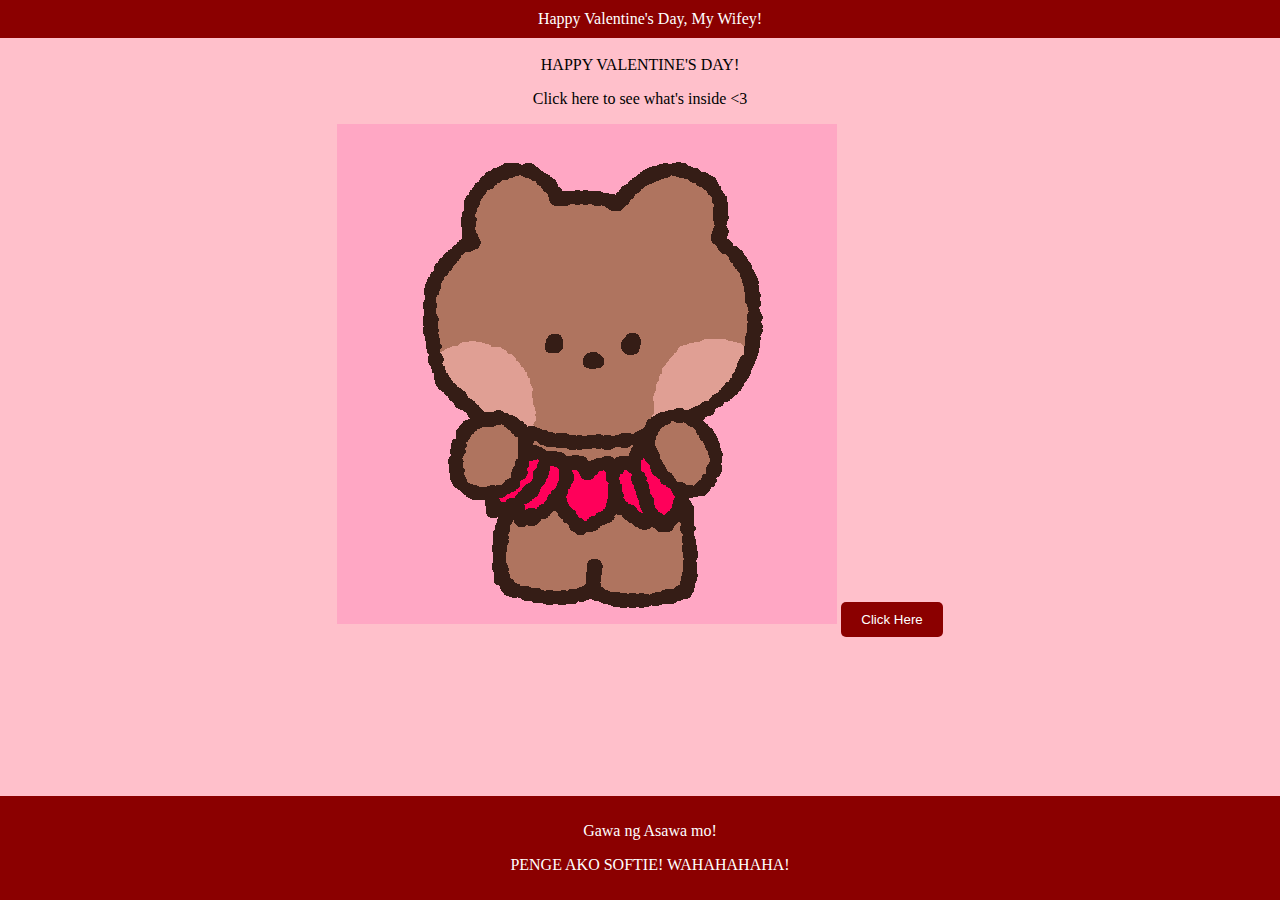
<file: valentineforu/ForHer.html>
<!DOCTYPE html>
<html lang="en">
<head>
    <meta charset="UTF-8">
    <meta name="viewport" content="width=device-width, initial-scale=1.0">
    <title>Valentine's Day</title>
    <link rel="stylesheet" href="Forher2.css">
</head>
<body>
    <header>Happy Valentine's Day, My Wifey!</header>

    <!-- Main Page -->
    <div id="mainPage" class="container active">
        <p>HAPPY VALENTINE'S DAY!</p>
        <p>Click here to see what's inside <3</p>
        <img src="images/Happy Love You GIF by LINE FRIENDS.gif" alt="GIF" class="gif">
        <button class="button" onclick="goToPage('nextPage')">Click Here</button>
    </div>

    <!-- Next Page -->
    <div id="nextPage" class="container">
        <p>Happy Valentine's Day!</p>
        <p>Hello Asawa ko! Ang ganda mo naman dito!</p>
        <img src="images/her.jpg" alt="My Love">
        <p>Ang cute mo dito oh!!! Gusto kita i-kiss ng madami sa mukha at lips mo huhuhuhuhu...Pa-kiss nga ako asawa ko.</p>
        <img src="images/her2.jpg" alt="My Baby">
        <p>DAPAT SINAMA MO TALAGA AKO SA GALA MO DITO EH T_T IIYAK AKO IH HUHUHU GANDA MO ASAWA KO</p>
        <img src="images/her3.jpg" alt="My Bebi">
        <button class="button" onclick="goToPage('lastPage')">Next</button>
    </div>

    <!-- Last Page -->
    <div id="lastPage" class="container">
        <p>HAPPY VALENTINE'S MY BABY GIRL!</p>
        <div class="image-container star-layout">
            <img src="images/her4.jpg" alt="Image">
            <img src="images/her5.jpg" alt="Image">
            <img src="images/her6.jpg" alt="Image">
            <img src="images/her7.jpg" alt="Image">
            <img src="images/her8.jpg" alt="Image">
            <img src="images/her9.jpg" alt="Image">
        </div>
        <div class="message-box">
        <p>Hello Love! Happy Valentine's Day for us! I want to thank you for staying with we always even though I'm so makulit and matigas ang ulo hehe. Thank you Asawa ko! You know, I can't express how proud I am to be your Boyfriend. Your're the best gift the world has given me. You mean the world to me, my love. I'm so glad we met each other not online but same place and same vibes HAHA. Thank you for everything, my wife! Now, I just want to make you the happiest you've ever been. I want to make you feel safe and loved by me. I want you to know that you can come to me when you're not okay, when your eyes are filled with tears, don't worry because you got me! I'm always here for you, my baby girl. I love you so much at your best and at your worst. I wish you all the best, my love! I'm so happy because we get to celebrate our second valentines again together!! I just want to thank Lord because if it's not for him we won't meet hehe. Also, don't forget to take care of yourself, okay? Mag-sasama pa tayo kaya alagaan mo muna ang sarili mo kasi ako na mag-aalaga sa'yo soon! I love you so mucH!!!!!!!!!!!!!!!!! MWAAA MWAAAA. </p>
        </div>
        <button class="button" onclick="goToPage('mainPage')">Start Over</button>
    </div>

    <footer>
        <p>Gawa ng Asawa mo!</p>
        <p>PENGE AKO SOFTIE! WAHAHAHAHA!</p>
    </footer>

    <script>
        function goToPage(pageId) {
            document.querySelectorAll('.container').forEach(page => page.classList.remove('active'));
            document.getElementById(pageId).classList.add('active');
        }
    </script>
</body>
</html>
</file>
<file: valentineforu/Forher2.css>
/* General Styles */
body {
    margin: 0;
    font-family: American Type;
    background-color: pink;
    text-align: center;
}

header, footer {
    background-color: darkred;
    color: white;
    padding: 10px;
    position: fixed;
    width: 100%;
    text-align: center;
}

header {
    top: 0;
}

footer {
    bottom: 0;
}

.container {
    display: none;
    padding: 40px 20px;
    min-height: 0vh;
}

.container.active {
    display: block;
}

/* Main Page */
.gif-container {
    display: flex;
    flex-direction: column;
    align-items: center;
    justify-content: center;
    margin-top: 5px;
}

.gif-container img {
    width: 10px; /* Adjust as needed */
    height: 200px;
    object-fit: cover;
}

.button {
    background-color: darkred;
    color: white;
    border: none;
    padding: 10px 20px;
    margin-top: 10px;
    cursor: pointer;
    border-radius: 5px;
}

/* Second Page */
#nextPage img {
    width: 150px;
    height: 150px;
    object-fit: cover;
    display: block;
    margin: 10px auto;
}

/* Last Page - Star Positioning */
.image-container {
    position: relative;
    width: 250px;  /* Adjust size based on the layout */
    height: 250px;
    margin: 0 auto;
}

.image-container img {
    width: 90px;  /* Keep all images square (1:1) */
    height: 90px;
    object-fit: cover;
    position: absolute;
    border-radius: 50px; /* Optional rounded edges */
}

.message-box {
    width: 25%; /* Adjust width as needed */
    margin: 20px auto; /* Centers the box horizontally */
    padding: 20px; /* Adds space inside */
    background-color: pink; /* Change this to any color */
    border-radius: 10px; /* Soft rounded corners */
    text-align: center; /* Centers text inside */
    box-shadow: 2px 2px 10px rgba(0, 0, 0, 0.1); /* Optional: Adds shadow */
}

/* Positioning images closely in a star formation */
.image-container img:nth-child(1) { top: 10%; left: 45%; transform: translateX(-50%); }  /* Top */
.image-container img:nth-child(2) { top: 35%; left: 70%; transform: translate(-50%, -50%); } /* Upper Right */
.image-container img:nth-child(3) { bottom: 15%; left: 65%; transform: translate(-50%, -50%); } /* Lower Right */
.image-container img:nth-child(4) { bottom: 15%; left: 25%; transform: translate(-50%, -50%); } /* Lower Left */
.image-container img:nth-child(5) { top: 35%; left: 20%; transform: translate(-50%, -50%); } /* Upper Left */
.image-container img:nth-child(6) { top: 50%; left: 50%; transform: translate(-50%, -50%); } /* Center */
</file>
